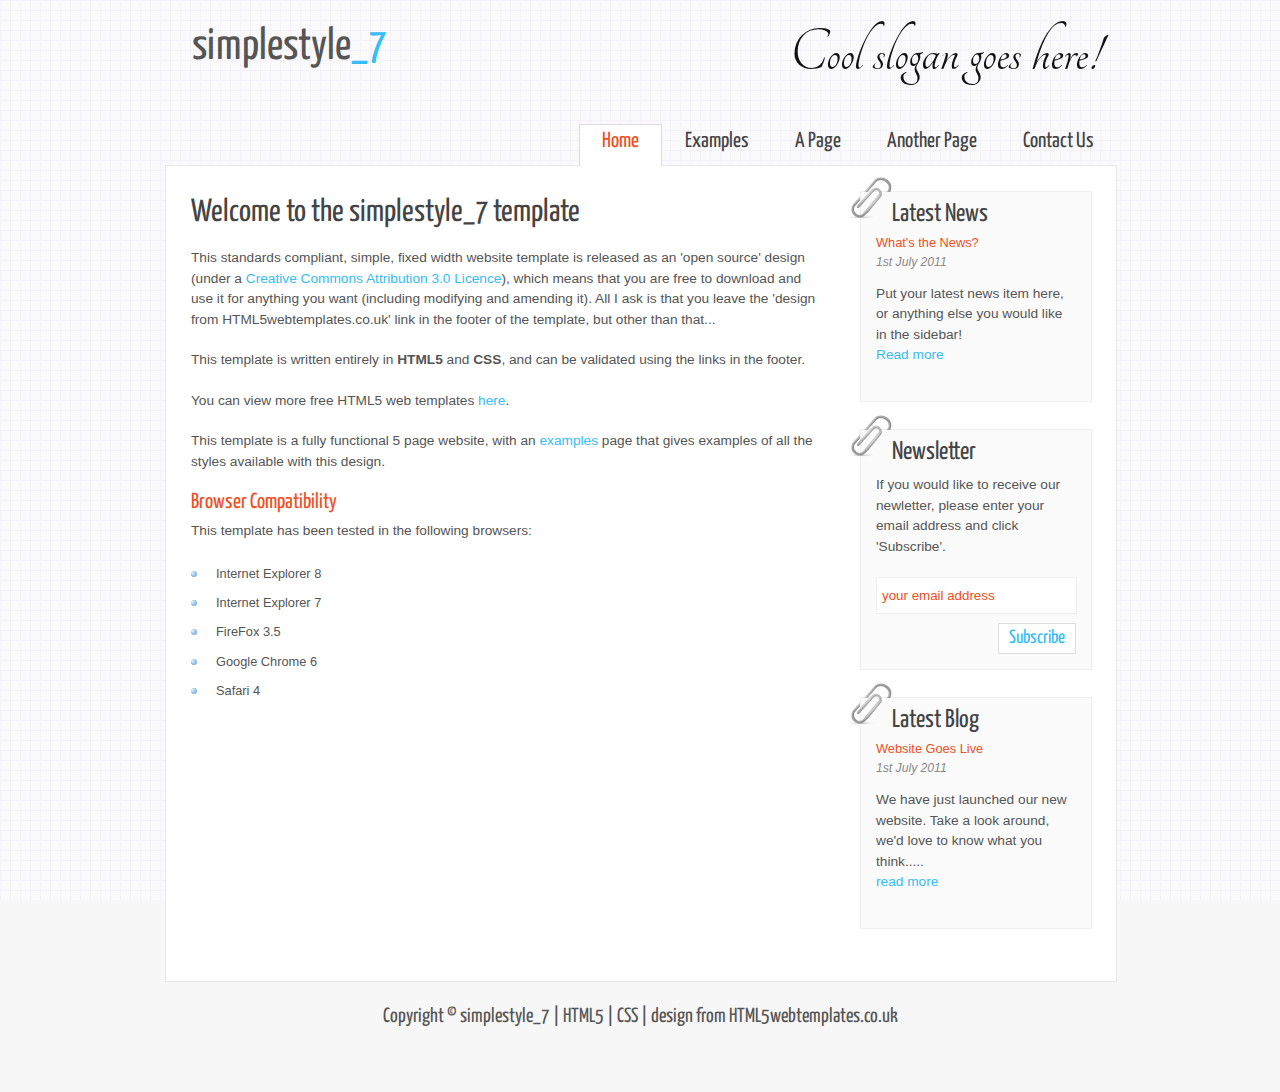
<file: c05/02_useri_mysqli/aplicatii_sol/template_simplestyle_7/index.html>
<!DOCTYPE HTML>
<html>

<head>
  <title>simplestyle_7</title>
  <meta name="description" content="website description" />
  <meta name="keywords" content="website keywords, website keywords" />
  <meta http-equiv="content-type" content="text/html; charset=WINDOWS-1252" />
  <link rel="stylesheet" type="text/css" href="http://fonts.googleapis.com/css?family=Tangerine&amp;v1" />
  <link rel="stylesheet" type="text/css" href="http://fonts.googleapis.com/css?family=Yanone+Kaffeesatz" />
  <link rel="stylesheet" type="text/css" href="style/style.css" />
</head>

<body>
  <div id="main">
    <div id="header">
      <div id="logo">
        <h1>simplestyle<a href="#">_7</a></h1>
        <div class="slogan">Cool slogan goes here!</div>
      </div>
      <div id="menubar">
        <ul id="menu">
          <!-- put class="current" in the li tag for the selected page - to highlight which page you're on -->
          <li class="current"><a href="index.html">Home</a></li>
          <li><a href="examples.html">Examples</a></li>
          <li><a href="page.html">A Page</a></li>
          <li><a href="another_page.html">Another Page</a></li>
          <li><a href="contact.html">Contact Us</a></li>
        </ul>
      </div>
    </div>
    <div id="site_content">
      <div id="sidebar_container">
        <img class="paperclip" src="style/paperclip.png" alt="paperclip" />
        <div class="sidebar">
        <!-- insert your sidebar items here -->
        <h3>Latest News</h3>
        <h4>What's the News?</h4>
        <h5>1st July 2011</h5>
        <p>Put your latest news item here, or anything else you would like in the sidebar!<br /><a href="#">Read more</a></p>
        </div>
        <img class="paperclip" src="style/paperclip.png" alt="paperclip" />
        <div class="sidebar">
          <h3>Newsletter</h3>
          <p>If you would like to receive our newletter, please enter your email address and click 'Subscribe'.</p>
          <form method="post" action="#" id="subscribe">
            <p style="padding: 0 0 9px 0;"><input class="search" type="text" name="email_address" value="your email address" onclick="javascript: document.forms['subscribe'].email_address.value=''" /></p>
            <p><input class="subscribe" name="subscribe" type="submit" value="Subscribe" /></p>
          </form>
        </div>
        <img class="paperclip" src="style/paperclip.png" alt="paperclip" />
        <div class="sidebar">
          <h3>Latest Blog</h3>
          <h4>Website Goes Live</h4>
          <h5>1st July 2011</h5>
          <p>We have just launched our new website. Take a look around, we'd love to know what you think.....<br /><a href="#">read more</a></p>
        </div>
      </div>
      <div id="content">
        <!-- insert the page content here -->
        <h1>Welcome to the simplestyle_7 template</h1>
        <p>This standards compliant, simple, fixed width website template is released as an 'open source' design (under a <a href="http://creativecommons.org/licenses/by/3.0">Creative Commons Attribution 3.0 Licence</a>), which means that you are free to download and use it for anything you want (including modifying and amending it). All I ask is that you leave the 'design from HTML5webtemplates.co.uk' link in the footer of the template, but other than that...</p>
        <p>This template is written entirely in <strong>HTML5</strong> and <strong>CSS</strong>, and can be validated using the links in the footer.</p>
        <p>You can view more free HTML5 web templates <a href="http://www.html5webtemplates.co.uk">here</a>.</p>
        <p>This template is a fully functional 5 page website, with an <a href="examples.html">examples</a> page that gives examples of all the styles available with this design.</p>
        <h2>Browser Compatibility</h2>
        <p>This template has been tested in the following browsers:</p>
        <ul>
          <li>Internet Explorer 8</li>
          <li>Internet Explorer 7</li>
          <li>FireFox 3.5</li>
          <li>Google Chrome 6</li>
          <li>Safari 4</li>
        </ul>
      </div>
    </div>
    <div id="footer">
      <p>Copyright &copy; simplestyle_7 | <a href="http://validator.w3.org/check?uri=referer">HTML5</a> | <a href="http://jigsaw.w3.org/css-validator/check/referer">CSS</a> | <a href="http://www.html5webtemplates.co.uk">design from HTML5webtemplates.co.uk</a></p>
    </div>
  </div>
</body>
</html>
</file>
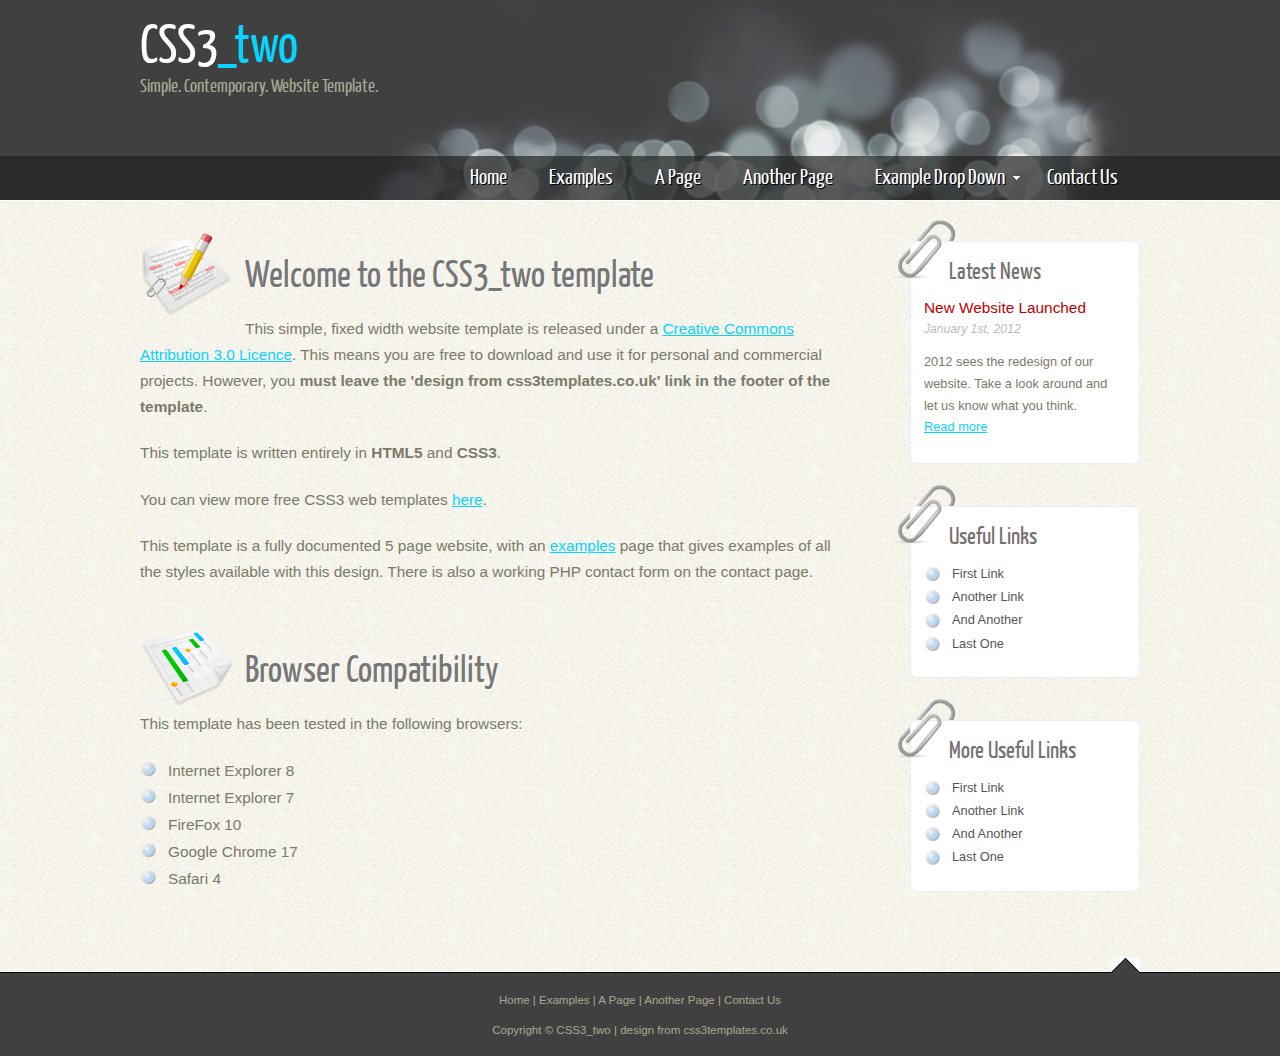
<file: curs07/07_aplicatii_sol/01_useri_fis_mail/template_CSS3_two/index.html>
<!DOCTYPE HTML>
<html>

<head>
  <title>CSS3_two</title>
  <meta name="description" content="website description" />
  <meta name="keywords" content="website keywords, website keywords" />
  <meta http-equiv="content-type" content="text/html; charset=UTF-8" />
  <link rel="stylesheet" type="text/css" href="css/style.css" />
  <!-- modernizr enables HTML5 elements and feature detects -->
  <script type="text/javascript" src="js/modernizr-1.5.min.js"></script>
</head>

<body>
  <div id="main">
    <header>
      <div id="logo">
        <div id="logo_text">
          <!-- class="logo_colour", allows you to change the colour of the text -->
          <h1><a href="index.html">CSS3<span class="logo_colour">_two</span></a></h1>
          <h2>Simple. Contemporary. Website Template.</h2>
        </div>
      </div>
      <nav>
        <div id="menu_container">
          <ul class="sf-menu" id="nav">
            <li><a href="index.html">Home</a></li>
            <li><a href="examples.html">Examples</a></li>
            <li><a href="page.html">A Page</a></li>
            <li><a href="another_page.html">Another Page</a></li>
            <li><a href="#">Example Drop Down</a>
              <ul>
                <li><a href="#">Drop Down One</a></li>
                <li><a href="#">Drop Down Two</a>
                  <ul>
                    <li><a href="#">Sub Drop Down One</a></li>
                    <li><a href="#">Sub Drop Down Two</a></li>
                    <li><a href="#">Sub Drop Down Three</a></li>
                    <li><a href="#">Sub Drop Down Four</a></li>
                    <li><a href="#">Sub Drop Down Five</a></li>
                  </ul>
                </li>
                <li><a href="#">Drop Down Three</a></li>
                <li><a href="#">Drop Down Four</a></li>
                <li><a href="#">Drop Down Five</a></li>
              </ul>
            </li>
            <li><a href="contact.php">Contact Us</a></li>
          </ul>
        </div>
      </nav>
    </header>
    <div id="site_content">
      <div id="sidebar_container">
        <img class="paperclip" src="images/paperclip.png" alt="paperclip" />
        <div class="sidebar">
          <h3>Latest News</h3>
          <h4>New Website Launched</h4>
          <h5>January 1st, 2012</h5>
          <p>2012 sees the redesign of our website. Take a look around and let us know what you think.<br /><a href="#">Read more</a></p>
        </div>
        <img class="paperclip" src="images/paperclip.png" alt="paperclip" />
        <div class="sidebar">
          <h3>Useful Links</h3>
          <ul>
            <li><a href="#">First Link</a></li>
            <li><a href="#">Another Link</a></li>
            <li><a href="#">And Another</a></li>
            <li><a href="#">Last One</a></li>
          </ul>
        </div>
        <img class="paperclip" src="images/paperclip.png" alt="paperclip" />
        <div class="sidebar">
          <h3>More Useful Links</h3>
          <ul>
            <li><a href="#">First Link</a></li>
            <li><a href="#">Another Link</a></li>
            <li><a href="#">And Another</a></li>
            <li><a href="#">Last One</a></li>
          </ul>
        </div>
      </div>
      <div class="content">
        <img style="float: left; vertical-align: middle; margin: 0 10px 0 0;" src="images/home.png" alt="home" /><h1 style="margin: 15px 0 0 0;">Welcome to the CSS3_two template</h1>
        <p>This simple, fixed width website template is released under a <a href="http://creativecommons.org/licenses/by/3.0">Creative Commons Attribution 3.0 Licence</a>. This means you are free to download and use it for personal and commercial projects. However, you <strong>must leave the 'design from css3templates.co.uk' link in the footer of the template</strong>.</p>
        <p>This template is written entirely in <strong>HTML5</strong> and <strong>CSS3</strong>.</p>
        <p>You can view more free CSS3 web templates <a href="http://www.css3templates.co.uk">here</a>.</p>
        <p>This template is a fully documented 5 page website, with an <a href="examples.html">examples</a> page that gives examples of all the styles available with this design. There is also a working PHP contact form on the contact page.</p>
        <p></p>
        <img style="float: left; vertical-align: middle; margin: 0 10px 0 0;" src="images/browser.png" alt="browser" /><h1 style="margin: 15px 0 0 0;">Browser Compatibility</h1>
        <p>This template has been tested in the following browsers:</p>
        <ul>
          <li>Internet Explorer 8</li>
          <li>Internet Explorer 7</li>
          <li>FireFox 10</li>
          <li>Google Chrome 17</li>
          <li>Safari 4</li>
        </ul>
      </div>
    </div>
    <div id="scroll">
      <a title="Scroll to the top" class="top" href="#"><img src="images/top.png" alt="top" /></a>
    </div>
    <footer>
      <p><a href="index.html">Home</a> | <a href="examples.html">Examples</a> | <a href="page.html">A Page</a> | <a href="another_page.html">Another Page</a> | <a href="contact.php">Contact Us</a></p>
      <p>Copyright &copy; CSS3_two | <a href="http://www.css3templates.co.uk">design from css3templates.co.uk</a></p>
    </footer>
  </div>
  <!-- javascript at the bottom for fast page loading -->
  <script type="text/javascript" src="js/jquery.js"></script>
  <script type="text/javascript" src="js/jquery.easing-sooper.js"></script>
  <script type="text/javascript" src="js/jquery.sooperfish.js"></script>
  <script type="text/javascript">
    $(document).ready(function() {
      $('ul.sf-menu').sooperfish();
      $('.top').click(function() {$('html, body').animate({scrollTop:0}, 'fast'); return false;});
    });
  </script>
</body>
</html>
</file>
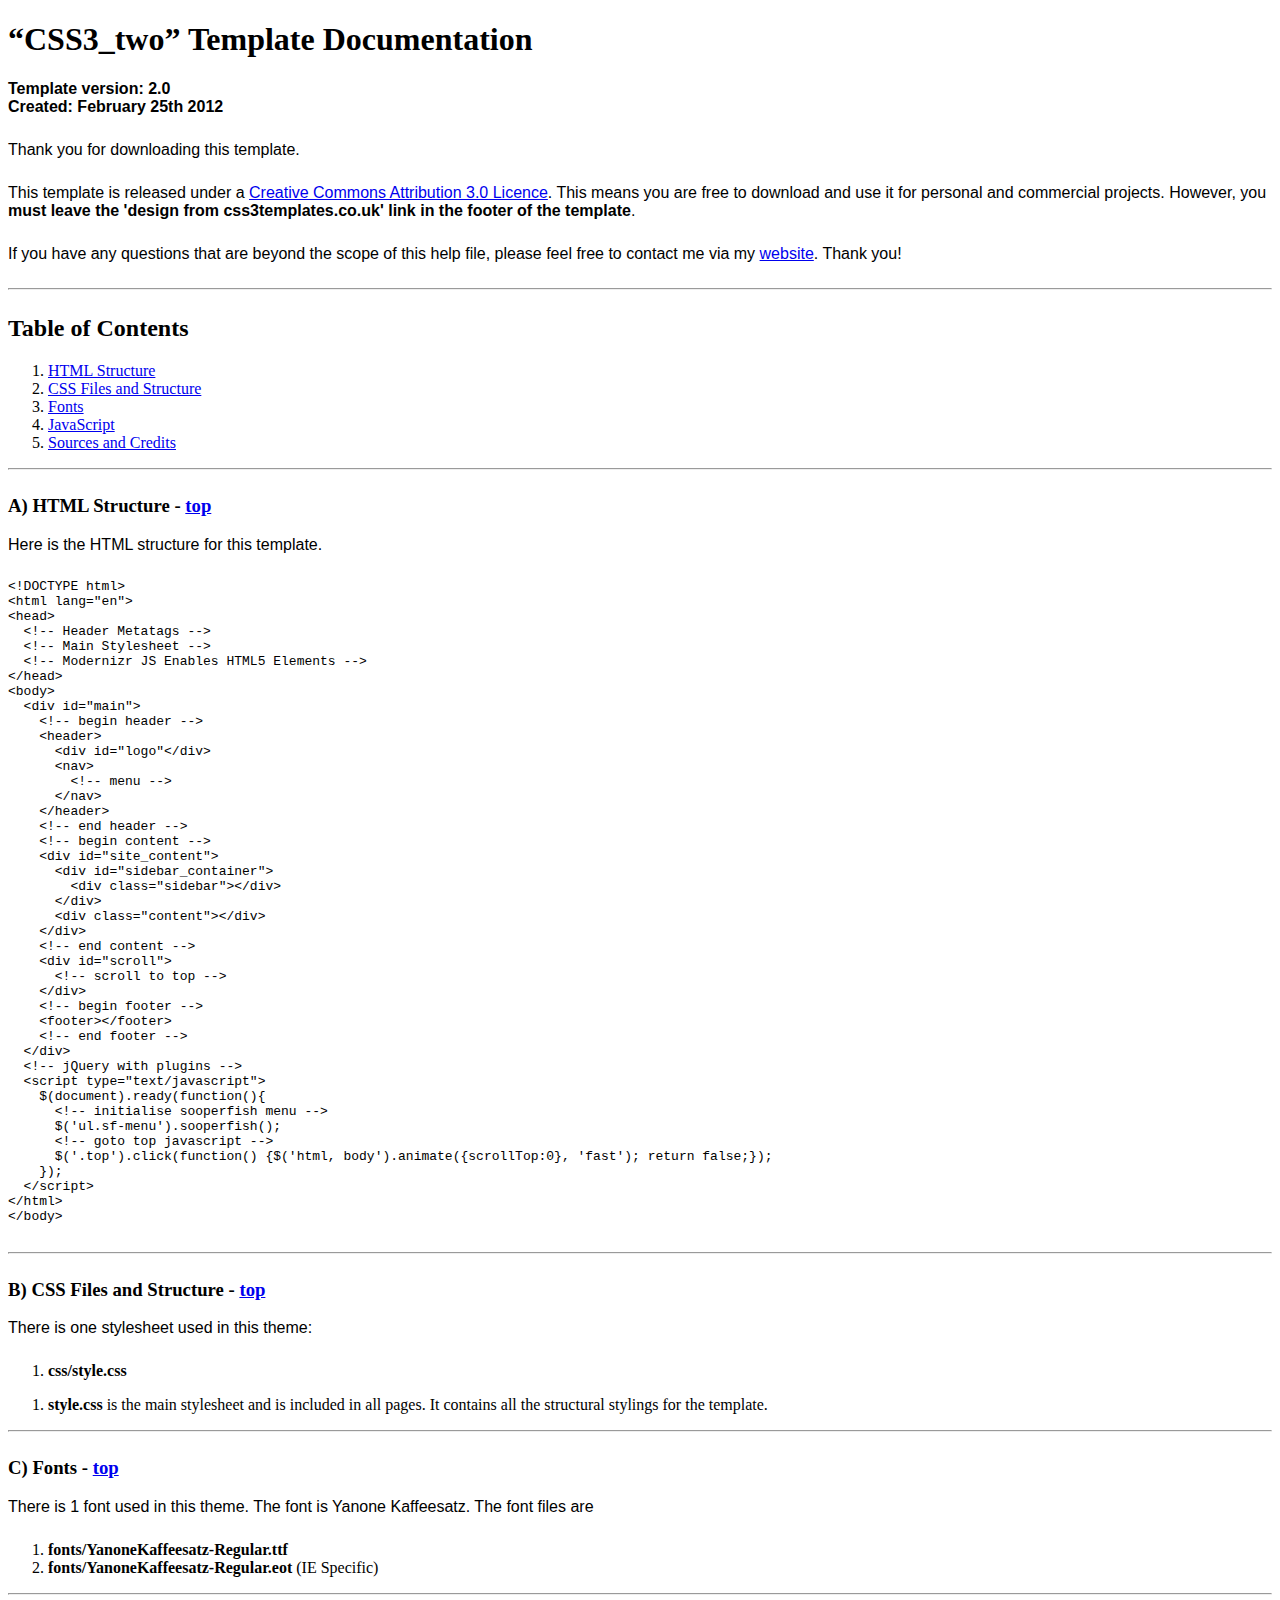
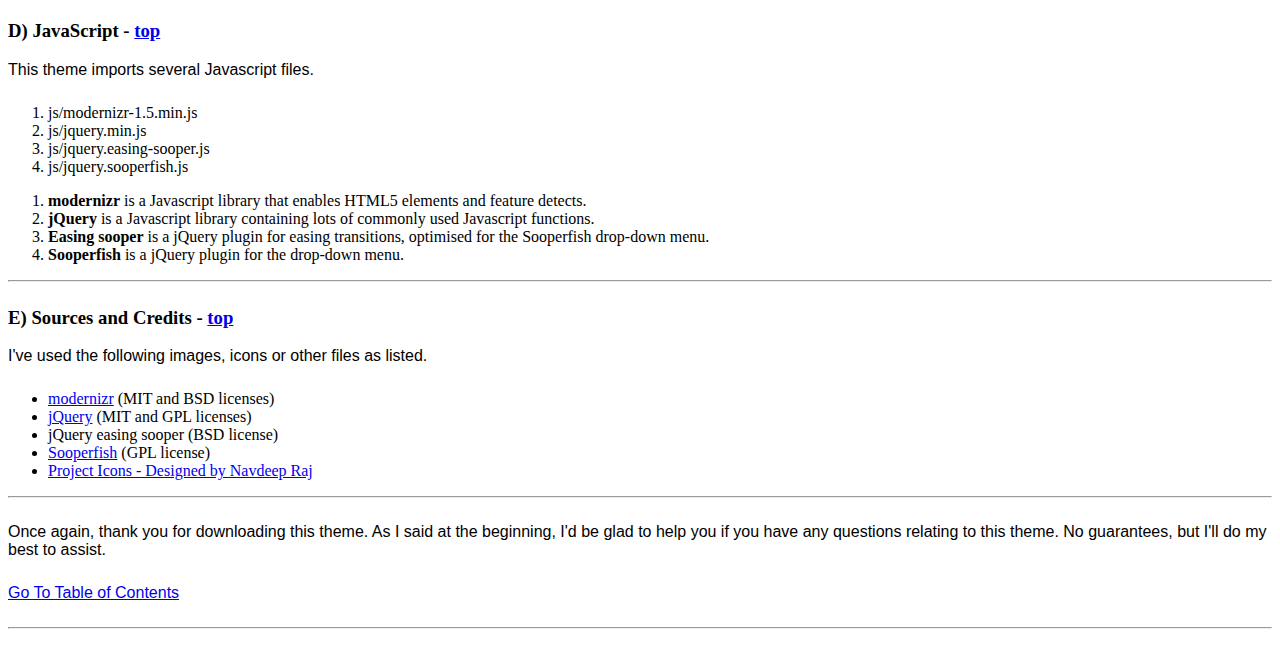
<file: curs07/07_aplicatii_sol/01_useri_fis_mail/template_CSS3_two/documentation/index.html>
<!DOCTYPE HTML>
<html>
  <meta http-equiv="content-type" content="text/html;charset=utf-8">
  <title>CSS3_two Template</title>
  <style type="text/css" media="screen">
    p, table, hr, .box { font-family: arial; margin-bottom:25px; }
    .box p { margin-bottom:10px; }
  </style>
</head>


<body>
  <div>

    <h1>&ldquo;CSS3_two&rdquo; Template Documentation</h1>

    <p><strong>Template version: 2.0<br />Created: February 25th 2012</strong></p>

    <div>
      <p>Thank you for downloading this template.</p>
      <p>This template is released under a <a href="http://creativecommons.org/licenses/by/3.0">Creative Commons Attribution 3.0 Licence</a>. This means you are free to download and use it for personal and commercial projects. However, you <strong>must leave the 'design from css3templates.co.uk' link in the footer of the template</strong>.</p>
      <p>If you have any questions that are beyond the scope of this help file, please feel free to contact me via my <a href="http://www.css3templates.co.uk">website</a>. Thank you!</p>
    </div>

    <hr>

    <h2 id="toc">Table of Contents</h2>
    <ol>
      <li><a href="#htmlStructure">HTML Structure</a></li>
      <li><a href="#cssFiles">CSS Files and Structure</a></li>
      <li><a href="#fontFiles">Fonts</a></li>
      <li><a href="#javascript">JavaScript</a></li>
      <li><a href="#credits">Sources and Credits</a></li>
    </ol>

    <hr>

    <h3 id="htmlStructure"><strong>A) HTML Structure</strong> - <a href="#toc">top</a></h3>
    <p>Here is the HTML structure for this template.</p>

    <pre>
&lt;!DOCTYPE html&gt;
&lt;html lang=&quot;en&quot;&gt;
&lt;head&gt;
  &lt;!-- Header Metatags --&gt;
  &lt;!-- Main Stylesheet --&gt;
  &lt;!-- Modernizr JS Enables HTML5 Elements --&gt;
&lt;/head&gt;
&lt;body&gt;
  &lt;div id=&quot;main&quot;&gt;
    &lt;!-- begin header --&gt;
    &lt;header&gt;
      &lt;div id=&quot;logo&quot;&lt;/div&gt;
      &lt;nav&gt;
        &lt;!-- menu --&gt;
      &lt;/nav&gt;
    &lt;/header&gt;
    &lt;!-- end header --&gt;
    &lt;!-- begin content --&gt;
    &lt;div id=&quot;site_content&quot;&gt;
      &lt;div id=&quot;sidebar_container&quot;&gt;
        &lt;div class=&quot;sidebar&quot;&gt;&lt;/div&gt;
      &lt;/div&gt;
      &lt;div class=&quot;content&quot;&gt;&lt;/div&gt;
    &lt;/div&gt;
    &lt;!-- end content --&gt;
    &lt;div id=&quot;scroll&quot;&gt;
      &lt;!-- scroll to top --&gt;
    &lt;/div&gt;
    &lt;!-- begin footer --&gt;
    &lt;footer&gt;&lt;/footer&gt;
    &lt;!-- end footer --&gt;
  &lt;/div&gt;
  &lt;!-- jQuery with plugins --&gt;
  &lt;script type=&quot;text/javascript&quot;&gt;
    $(document).ready(function(){
      &lt;!-- initialise sooperfish menu --&gt;
      $('ul.sf-menu').sooperfish();
      &lt;!-- goto top javascript --&gt;
      $('.top').click(function() {$('html, body').animate({scrollTop:0}, 'fast'); return false;});
    });
  &lt;/script&gt;
&lt;/html&gt;
&lt;/body&gt;
    </pre>

    <hr>

    <h3 id="cssFiles"><strong>B) CSS Files and Structure</strong> - <a href="#toc">top</a></h3>

    <p>There is one stylesheet used in this theme:</p>
    <ol>
      <li><b>css/style.css</b></li>
    </ol>

    <ol>
      <li><b>style.css</b> is the main stylesheet and is included in all pages. It contains all the structural stylings for the template.</li>
    </ol>

    <hr>

    <h3 id="fontFiles"><strong>C) Fonts</strong> - <a href="#toc">top</a></h3>

    <p>There is 1 font used in this theme. The font is Yanone Kaffeesatz. The font files are</p>
    <ol>
      <li><b>fonts/YanoneKaffeesatz-Regular.ttf</b></li>
      <li><b>fonts/YanoneKaffeesatz-Regular.eot</b> (IE Specific)</li>
    </ol>

    <hr>

    <h3 id="javascript"><strong>D) JavaScript</strong> - <a href="#toc">top</a></h3>

    <p>This theme imports several Javascript files.</p>

    <ol>
      <li>js/modernizr-1.5.min.js</li>
      <li>js/jquery.min.js</li>
      <li>js/jquery.easing-sooper.js</li>
      <li>js/jquery.sooperfish.js</li>
    </ol>

    <ol>
      <li><b>modernizr</b> is a Javascript library that enables HTML5 elements and feature detects.</li>
      <li><b>jQuery</b> is a Javascript library containing lots of commonly used Javascript functions.</li>
      <li><b>Easing sooper</b> is a jQuery plugin for easing transitions, optimised for the Sooperfish drop-down menu.</li>
      <li><b>Sooperfish</b> is a jQuery plugin for the drop-down menu.</li>
    </ol>

    <hr>

    <h3 id="credits"><strong>E) Sources and Credits</strong> - <a href="#toc">top</a></h3>

    <p>I've used the following images, icons or other files as listed.

    <ul>
      <li><a href="http://www.modernizr.com">modernizr</a> (MIT and BSD licenses)</li>
      <li><a href="http://www.jquery.com">jQuery</a> (MIT and GPL licenses)</li>
      <li>jQuery easing sooper (BSD license)</li>
      <li><a href="http://archive.plugins.jquery.com/project/SooperFish">Sooperfish</a> (GPL license)</li>
      <li><a href="http://www.dezinerfolio.com/freebie/project-icon-set">Project Icons - Designed by Navdeep Raj</a>
    </ul>

    <hr>

    <p>Once again, thank you for downloading this theme. As I said at the beginning, I'd be glad to help you if you have any questions relating to this theme. No guarantees, but I'll do my best to assist.</p>

    <p><a href="#toc">Go To Table of Contents</a></p>

    <hr>
  </div>
</body>
</html>
</file>
<file: c05/02_useri_mysqli/aplicatii_sol/template_simplestyle_7/style/style.css>
html
{ height: 100%;}

*
{ margin: 0;
  padding: 0;}

body
{ font: normal .80em 'trebuchet ms', arial, sans-serif;
  background: #F7F7F7 url(pattern.png) fixed;
  color: #555;}

p
{ padding: 0 0 20px 0;
  line-height: 1.5em;
  font-size: 107%;}

img
{ border: 0;}

h1, h2, h3, h4, h5, h6 
{ font: normal 250% 'Yanone Kaffeesatz', arial, sans-serif;
  color: #444;
  margin: 0 0 15px 0;
  padding: 5px 0 5px 0;}

h2
{ font: normal 170% 'Yanone Kaffeesatz', arial, sans-serif;
  color: #F14E23;  
  margin: 0;
  padding: 0 0 8px 0;}

h3
{ font-size: 200%;
  margin: 0 0 9px 0;
  color: #444;}

h4, h5, h6
{ margin: 0;
  padding: 0 0 5px 0;
  font: normal 100% arial, sans-serif;
  color: #F14E23;
  line-height: 1em;}

h5, h6
{ font: italic 95% arial, sans-serif;
  color: #888;
  padding-bottom: 15px;}

h6
{ color: #362C20;}

a, a:hover
{ outline: none;
  text-decoration: none;
  color: #35BDF5;}

a:hover
{ text-decoration: underline;}

.left
{ float: left;
  width: auto;
  margin-right: 10px;}

.right
{ float: right; 
  width: auto;
  margin-left: 10px;}

.center
{ display: block;
  text-align: center;
  margin: 20px auto;}

ul
{ margin: 2px 0 22px 17px;}

ul li
{ list-style-type: circle;
  margin: 0 0 0 0; 
  padding: 0 0 4px 5px;}

ol
{ margin: 8px 0 22px 20px;}

ol li
{ margin: 0 0 11px 0;}

#main, #header, #logo, #menubar, #site_content, #footer
{ margin-left: auto; 
  margin-right: auto;}

#main
{ width: 950px;
  margin: 20px auto;}

#header
{ width: 952px;
  height: 145px;}

#logo
{ width: 950px;
  float: left;
  height: 100px;
  background: transparent;
  padding: 0 0 0px 10px;}

#logo h1
{ font: normal 350% 'Yanone Kaffeesatz', arial, sans-serif;
  padding: 5px 0 0 17px;
  color: #555;
  float: left;}

#logo h1 a
{ color: #35BDF5;
  text-decoration: none;}

#logo h1 a:hover
{ color: #555;
  text-decoration: none;}

.slogan
{ float: right; 
  padding-right: 25px;
  text-align: right; 
  font: 500% 'tangerine', arial; 
  color: #111;}

#menubar
{ height: 46px;
  width: 700px;
  margin: 0px auto -1px auto;
  float: right;
  padding: 0px 0 0 0;} 

ul#menu
{ float: right;}

ul#menu li
{ float: left;
  padding: 0 0 0px 0px;
  list-style: none;
  margin: 2px 0 0 0;
  background: transparent;}

ul#menu li a
{ font: normal 170% 'Yanone Kaffeesatz', sans-serif;
  text-decoration: none;
  color: #444;
  display: block; 
  float: left; 
  height: 20px;
  padding: 7px 23px 15px 23px;
  text-align: center;} 

ul#menu li.current a
{ height: 20px;
  padding: 6px 22px 15px 22px;}

ul#menu li.current a
{ background: #fff;
  border: 1px solid #ddd;
  border-bottom: 0;
  color: #F14E23;}

ul#menu li a:hover
{ color: #F14E23;}

#site_content
{ width: 950px;
  overflow: hidden;
  margin: 0 auto 0 auto;
  padding: 0;
  background: #fff;
  border: 1px solid #E7E7E7;} 

#sidebar_container
{ float: right;
  width: 250px;
  margin: 25px 0;}

.sidebar
{ float: right;
  width: 200px;
  margin: 0 24px 27px 0;
  background: #FBFBFB;
  border: 1px solid #eee;
  padding: 0 15px 15px 15px;}

.sidebar h3, .content h1
{ padding: 10px 15px;
  margin: 0 1px;}

.sidebar h1
{ padding: 5px 0 0 0;}

.paperclip
{ float: left;
  position: relative; 
  z-index: 0;
  vertical-align: middle; 
  margin: -27px 0 -60px -30px;}

#content
{ text-align: left;
  width: 630px;
  padding: 25px 0 5px 25px;
  margin: 0;}

#content ul
{ margin: 2px 0 22px 0px;}

#content ul li
{ list-style-type: none;
  background: url(bullet.png) no-repeat;
  margin: 0 0 6px 0; 
  padding: 0 0 4px 25px;
  line-height: 1.5em;}

#footer
{ clear: both;
  width: 100%;
  font: normal 150% 'yanone kaffeesatz',  arial, sans-serif;
  height: 85px;
  padding: 20px 0 5px 0;
  text-align: center; 
  color: #555;
  background: transparent;
  margin-bottom: 20px;}

#footer p
{ padding: 0 0 10px 0;}

#footer a, #footer a:hover
{ color: #555;
  text-decoration: none;}

#footer a:hover
{ color: #35BDF5;
  text-decoration: none;}

.gallery img
{ position:absolute;}

.form_settings
{ margin: 5px 0 0 0;}

.form_settings p
{ padding: 0 0 10px 0;}

.form_settings span
{ padding: 5px 0; 
  float: left; 
  width: 170px; 
  text-align: left;}
  
.form_settings input, .form_settings textarea
{ width: 252px; 
  font: 100% 'trebuchet ms', arial;
  border: 0;
  border: 1px solid #eee;
  padding: 5px 10px;
  background: #fff;
  color: #FFF;}
  
.form_settings .submit
{ border: 0; 
  width: auto;
  margin: 0 0 0 200px; 
  cursor: pointer; 
  color: #35BDF5;
  border: 1px solid #ddd;
  padding: 5px 15px;
  background: #fff;
  font: normal 140% 'Yanone Kaffeesatz', sans-serif;}

.form_settings textarea, .form_settings select
{ font: 100% 'trebuchet ms', arial; 
  border: 1px solid #eee;
  padding: 5px 10px;
  background: #fff;
  width: 252px;
  overflow: auto;}

.form_settings select
{ width: 274px;}

.form_settings .checkbox
{ margin: 4px 0; 
  padding: 0; 
  width: 14px;
  border: 0;
  background: none;}

.search
{ color: #666;
  border: 1px solid #eee;
  margin: 0;
  padding: 10px 5px;
  width: 189px;
  color: #F14E23;}
  
.subscribe
{ color: #35BDF5;
  border: 1px solid #ddd;
  padding: 5px 10px;
  background: #fff;
  float: right;
  cursor: pointer;
  margin: 0;
  font: normal 140% 'Yanone Kaffeesatz', sans-serif;}
 
table
{ margin: 10px 0 30px 0;}

table tr th, table tr td
{ background: #F5F5F5;
  color: #111;
  padding: 7px 4px;
  text-align: left;}
  
table tr td
{ background: #FBFBFB;
  color: #111;
  border-top: 1px solid #FFF;}
</file>
<file: curs07/07_aplicatii_sol/01_useri_fis_mail/template_CSS3_two/css/style.css>
@font-face { 
  font-family: Yanone Kaffeesatz; 
    src: url('../fonts/YanoneKaffeesatz-Regular.eot'); 
    src: local("Yanone Kaffeesatz"), url('../fonts/YanoneKaffeesatz-Regular.ttf'); 
} 

html { 
  height: 100%;
}

* { 
  margin: 0;
  padding: 0;
}

/* tell the browser to render HTML 5 elements as block */
article, aside, figure, footer, header, hgroup, nav, section { 
  display:block;
}

body { 
  font: normal .80em arial, sans-serif;
  background: #F8F7EE url(../images/pattern.png);
  color: #7A7A68;
}

p { 
  padding: 0 0 20px 0;
  line-height: 1.7em;
}

img { 
  border: 0;
}

h1, h2, h3, h4, h5, h6 { 
  color: #362C20;
  letter-spacing: 0em;
  padding: 0 0 5px 0;
}

h1, h2, h3 { 
  font: normal 140% 'century gothic', arial;
  margin: 0 0 15px 0;
  padding: 15px 0 5px 0;
  color: #000;
}

h2 { 
  font-size: 160%;
  padding: 9px 0 5px 0;
  color: #009FBC;
}

h3 { 
  font-size: 140%;
  padding: 5px 0 0 0;
}

h4, h6 { 
  color: #009FBC;
  padding: 0 0 5px 0;
  font: normal 120% arial;
}

h5, h6 { 
  color: #bbb;
  font: italic 95% arial;
  letter-spacing: normal;
  padding: 0 0 15px 0;
}

a, a:hover { 
  outline: none;
  text-decoration: underline;
  color: #09D4FF;
}

a:hover { 
  text-decoration: none;
}

blockquote { 
  margin: 20px 0; 
  padding: 10px 20px 0 20px;
  border: 1px solid #E5E5DB;
  background: #FFF;
}

ul { 
  margin: 2px 0 22px 17px;
}

ul li { 
  list-style-type: circle;
  margin: 0 0 6px 0; 
  padding: 0 0 4px 5px;
  line-height: 1.5em;
}

ol { 
  margin: 8px 0 22px 20px;
}

ol li { 
  margin: 0 0 11px 0;
}

.left { 
  float: left;
  width: auto;
  margin-right: 10px;
}

.right { 
  float: right; 
  width: auto;
  margin-left: 10px;
}

.center { 
  display: block;
  text-align: center;
  margin: 20px auto;
}

#main, #logo, #site_content, footer { 
  margin-left: auto; 
  margin-right: auto;
}

header { 
  background: #404040;
  height: 200px;
  border-bottom: 1px solid #FFF;
}

#logo { 
  width: 1000px;
  height: 200px;
  background: transparent url(../images/logo.png) no-repeat right;
  color: #888;
  padding: 0;
}

#logo #logo_text { 
  top: 5px;
  left: 0;
}

#logo h1, #logo h2 { 
  font: normal 420% 'Yanone Kaffeesatz', arial, sans-serif;
  border-bottom: 0;
  text-transform: none;
  margin: 0;
}

#logo_text h1, #logo_text h1 a, #logo_text h1 a:hover { 
  padding: 10px 0 0 0;
  color: #FFF;
  text-decoration: none;
}

#logo_text h1 a .logo_colour { 
  color: #09D4FF;
}

#logo_text a:hover .logo_colour { 
  color: #FFF;
}

#logo_text h2 { 
  font-size: 150%;
  padding: 0 0 0 0;
  color: #A8AA94;
}

nav { 
  height: 44px;
  width: 100%;
  margin: -44px auto 0 auto;
  background: transparent url(../images/menubar.png) repeat;
} 

#menu_container { 
  width: 1000px;
  margin: 0 auto 0 auto;
}

#site_content { 
  width: 1000px;
  overflow: hidden;
  margin: 0px auto 0 auto;
  padding: 15px 0 40px 0;
} 

#sidebar_container { 
  float: right;
  width: 224px;
}

.sidebar { 
  float: right;
  width: 200px;
  margin: 0 0 17px 0;
  background: #FFF;
  border: 1px solid #eee;
  border-radius: 7px 7px 7px 7px;
  -moz-border-radius: 7px 7px 7px 7px;
  -webkit-border: 7px 7px 7px 7px;
  padding: 0 15px 5px 13px;
}
  
.sidebar h3, .content h1 { 
  padding: 5px 15px 20px 15px;
  font: 250% 'Yanone Kaffeesatz';
  text-shadow:  #ffffff 1px 1px;
  margin: 0 1px;
  color: #777;
}

.sidebar h3 { 
  padding: 14px 15px 14px 15px;
  color: #74706E;
  font: 190% 'Yanone Kaffeesatz';
  margin-left: 10px;
}

.sidebar h4 { 
  color: #c00000;
}

.sidebar ul { 
  margin: 0 0 15px 0;
} 

.sidebar li a, .sidebar li a:hover { 
  color: #555;
  text-decoration: none;
} 

.sidebar li a:hover { 
  text-decoration: underline;
} 

.sidebar_item, .content_item { 
  padding: 15px 0;
}

.paperclip { 
  float: left;
  position: relative; 
  z-index: 0;
  vertical-align: middle; 
  margin: -15px 0 -60px -40px;
}

.content { 
  text-align: left;
  width: 700px;
  margin: 0 0 15px 0;
  float: left;
  font-size: 120%;
  padding: 14px 0 0 0;
}
  
.content ul { 
  margin: 2px 0 22px 0px;
}

.content ul li, .sidebar ul li { 
  list-style-type: none;
  background: url(../images/bullet.png) no-repeat;
  margin: 0 0 0 0; 
  padding: 0 0 4px 28px;
  line-height: 1.5em;
}

footer { 
  width: 100%;
  font-family: 'lucida sans', sans-serif;
  font-size: 90%;
  height: 60px;
  padding: 20px 0 5px 0;
  text-align: center; 
  background: #404040 url(../images/footer.png) repeat-x;
  color: #A8AA94;
  margin: 0 0 0 0;
}

footer p { 
  line-height: 1.7em;
  padding: 0 0 10px 0;
}

footer a { 
  color: #A8AA94;
  text-decoration: none;
}

footer a:hover { 
  color: #FFF;
  text-decoration: none;
}

.form_settings { 
  margin: 15px 0 0 0;
}

.form_settings p { 
  padding: 0 0 4px 0;
}

.form_settings span { 
  float: left; 
  width: 200px; 
  text-align: left;
}
  
.form_settings input, .form_settings textarea { 
  padding: 5px; 
  width: 299px; 
  font: 100% arial; 
  border: 1px solid #E5E5DB; 
  background: #FFF; 
  color: #47433F;
  border-radius: 7px 7px 7px 7px;
  -moz-border-radius: 7px 7px 7px 7px;
  -webkit-border: 7px 7px 7px 7px;  
}
  
.form_settings .submit { 
  font: 100% arial; 
  border: 0; 
  width: 99px; 
  margin: 0 0 0 212px; 
  height: 33px;
  padding: 2px 0 3px 0;
  cursor: pointer; 
  background: #3B3B3B; 
  color: #FFF;
  border-radius: 7px 7px 7px 7px;
  -moz-border-radius: 7px 7px 7px 7px;
  -webkit-border: 7px 7px 7px 7px;  
}

.form_settings textarea, .form_settings select { 
  font: 100% arial; 
  width: 299px;
}

.form_settings select { 
  width: 310px;
}

.form_settings .checkbox { 
  margin: 4px 0; 
  padding: 0; 
  width: 14px;
  border: 0;
  background: none;
}

.separator { 
  width: 100%;
  height: 0;
  border-top: 1px solid #D9D5CF;
  border-bottom: 1px solid #FFF;
  margin: 0 0 20px 0;
}
  
table { 
  margin: 10px 0 30px 0;
}

table tr th, table tr td { 
  background: #3B3B3B;
  color: #FFF;
  padding: 7px 4px;
  text-align: left;
}
  
table tr td { 
  background: #E5E5DB;
  color: #47433F;
  border-top: 1px solid #FFF;
}

/* scroll to top */
#scroll { 
  position: relative; 
  width: 1000px;
  margin: 0 auto;
  bottom: 14px; 
  right: 0;
  background: red;
  padding: 0;
}
  
#scroll a { 
  float: right;
  margin: 0 0 0 0; 
  padding: 0 0 0 0;
}
  
#scroll a img { 
  float: right;
  padding: 0 0 0 0;
  margin: 0;
}





/**
Stylesheet for SooperFish by www.SooperThemes.com
Author: Jurriaan Roelofs
**/

/* Configuration of menu width */
html body ul.sf-menu ul,html body ul.sf-menu ul li { 
  width: 200px;
}

html body ul.sf-menu ul ul { 
  margin: 0 0 0 200px;
}

/* Framework for proper showing/hiding/positioning */
ul.sf-menu,ul.sf-menu * { 
  margin: 0;
  padding: 0;
}

ul.sf-menu { 
  display: block;
  position: relative;
}
  
ul.sf-menu li { 
  display: block;
  list-style: none;
  float: left;
  position: relative;
}
  
ul.sf-menu li:hover { 
  visibility: inherit; /* fixes IE7 'sticky bug' */ 
}

ul.sf-menu a { 
  display: block;
  position: relative;
}
  
ul.sf-menu ul { 
  position: absolute;
  left: 0;
  width: 150px; 
  top: auto;
  left: -999999px;
}
  
ul.sf-menu ul a { 
  zoom: 1; /* IE6/7 fix */ 
}

ul.sf-menu ul li { 
  float: left; /* Must always be floated otherwise there will be a rogue 1px margin-bottom in IE6/7 */
  width: 150px;
}
  
ul.sf-menu ul ul { 
  top: 0;
  margin: 0 0 0 150px;
}

ul.sf-menu li:hover ul,ul.sf-menu li:focus ul,ul.sf-menu li.sf-hover ul, 
ul.sf-menu ul li:hover ul,ul.sf-menu ul li:focus ul,ul.sf-menu ul li.sf-hover ul,
ul.sf-menu ul ul li:hover ul,ul.sf-menu ul ul li:focus ul,ul.sf-menu ul ul li.sf-hover ul,
ul.sf-menu ul ul ul li:hover ul,ul.sf-menu ul ul ul li:focus ul,ul.sf-menu ul ul ul li.sf-hover ul { 
  left: auto;
}
  
ul.sf-menu li:hover ul ul,ul.sf-menu li:focus ul ul,ul.sf-menu li.sf-hover ul ul,
ul.sf-menu ul li:hover ul ul,ul.sf-menu ul li:focus ul ul,ul.sf-menu ul li.sf-hover ul ul,
ul.sf-menu ul ul li:hover ul ul,ul.sf-menu ul ul li:focus ul ul,ul.sf-menu ul ul li.sf-hover ul ul,
ul.sf-menu ul ul ul li:hover ul ul,ul.sf-menu ul ul ul li:focus ul ul,ul.sf-menu ul ul ul li.sf-hover ul ul { 
  left: -999999px;
}

/* autoArrows CSS */
span.sf-arrow { 
  width: 7px;
  height: 7px;
  position: absolute;
  top: 20px;
  right: 5px;
  display: block;
  background: url(../images/arrows-white.png) no-repeat 0 0;
  overflow: hidden; /* making sure IE6 doesn't overflow and expand the box */
  font-size: 1px;
}

ul ul span.sf-arrow { 
  right: 10;
  top: 20px;
  background-position: 0 100%;
}

/* Theming the menu */
ul#nav { 
  float: right;
}

ul#nav ul { 
  background: url(../images/menu_hover.png) repeat;
  margin-top: 5px;
  padding-bottom: 15px;
}

ul#nav li a { 
  padding:7px 20px 6px 20px;
  font: 170% 'Yanone Kaffeesatz',helvetica,arial,verdana,sans;
  text-shadow: 1px 1px #000;
  text-decoration:none;
  color:#FFF;
  margin-right: 2px;
}

ul#nav li a:hover,ul#nav li a:focus { 
  color:#09D4FF;
}
</file>
